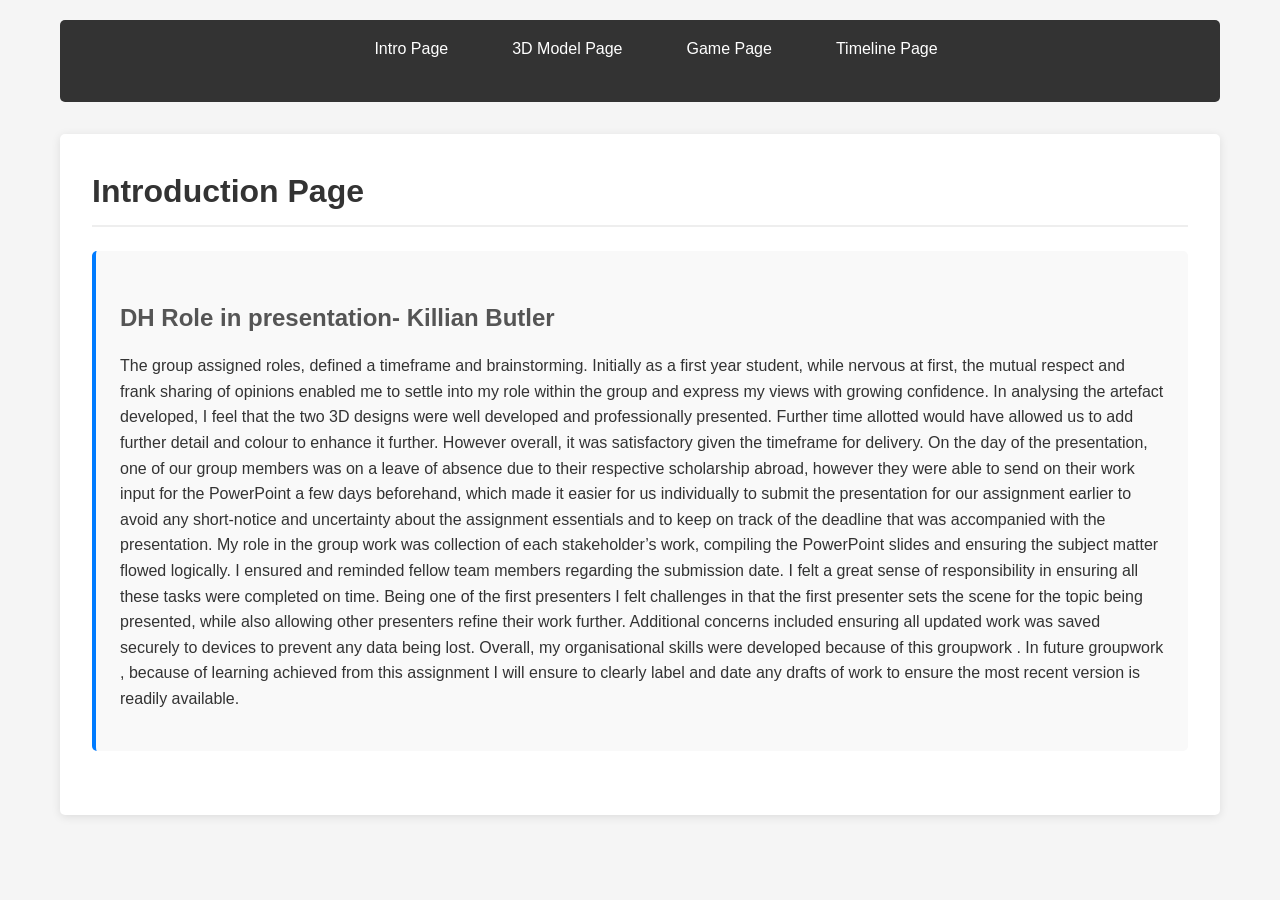
<file: index.html>
<!DOCTYPE html>
<html lang="en">
<head>
    <meta charset="UTF-8">
    <meta name="viewport" content="width=device-width, initial-scale=1.0">
    <link rel="stylesheet" href="style.css">
    <title>Introduction Page</title>
</head>
<body>
    <!-- Navigation Bar -->
    <nav>
        <ul>
            <li><a href="intro.html">Intro Page</a></li>
            <li><a href="model.html">3D Model Page</a></li>
            <li><a href="game.html">Game Page</a></li>
            <li><a href="timeline.html">Timeline Page</a></li>
        </ul>
    </nav>
    
    <!-- Main Content -->
    <main>
        <h1>Introduction Page</h1>
        
        <section>
            <h2>DH Role in presentation- Killian Butler</h2>
            <p>

The group assigned roles, defined a timeframe and brainstorming. Initially as a first year student,
while nervous at first, the mutual respect and frank sharing of opinions enabled me to settle into my
role within the group and express my views with growing confidence.
In analysing the artefact developed, I feel that the two 3D designs were well developed and
professionally presented. Further time allotted would have allowed us to add further detail and colour
to enhance it further. However overall, it was satisfactory given the timeframe for delivery.
On the day of the presentation, one of our group members was on a leave of absence due to their
respective scholarship abroad, however they were able to send on their work input for the PowerPoint
a few days beforehand, which made it easier for us individually to submit the presentation for our
assignment earlier to avoid any short-notice and uncertainty about the assignment essentials and to
keep on track of the deadline that was accompanied with the presentation.

My role in the group work was collection of each stakeholder’s work, compiling the PowerPoint
slides and ensuring the subject matter flowed logically. I ensured and reminded fellow team members
regarding the submission date. I felt a great sense of responsibility in ensuring all these tasks were
completed on time. Being one of the first presenters I felt challenges in that the first presenter sets the
scene for the topic being presented, while also allowing other presenters refine their work further.
Additional concerns included ensuring all updated work was saved securely to devices to prevent any
data being lost. Overall, my organisational skills were developed because of this groupwork . In future
groupwork , because of learning achieved from this assignment I will ensure to clearly label and date
any drafts of work to ensure the most recent version is readily available.</p>
           
        
        </section>
    </main>
</body>
</html>
</file>
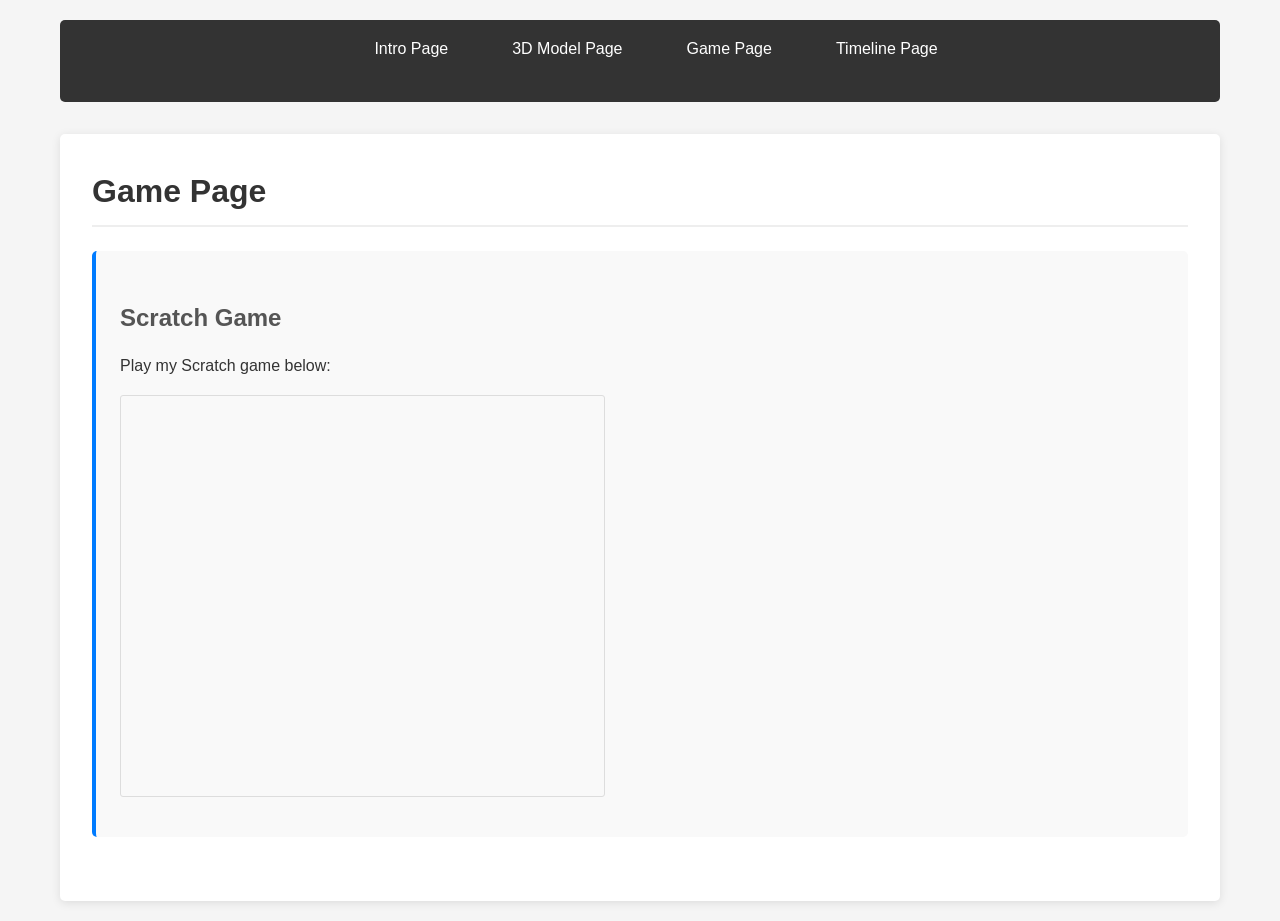
<file: game.html>
<!DOCTYPE html>
<html lang="en">
<head>
    <meta charset="UTF-8">
    <meta name="viewport" content="width=device-width, initial-scale=1.0">
    <link rel="stylesheet" href="style.css">
    <title>Game Page</title>
</head>
<body>
    <!-- Navigation Bar -->
    <nav>
        <ul>
            <li><a href="index.html">Intro Page</a></li>
            <li><a href="model.html">3D Model Page</a></li>
            <li><a href="game.html">Game Page</a></li>
            <li><a href="timeline.html">Timeline Page</a></li>
        </ul>
    </nav>
    
    <!-- Main Content -->
    <main>
        <h1>Game Page</h1>
        
        <section>
            <h2>Scratch Game</h2>
            <p>Play my Scratch game below:</p>
            
            <!-- Scratch Embed - Option 1: Using Scratch's official embed -->
            <!-- Replace 123456789 with your actual Scratch project ID -->
            <iframe src="https://scratch.mit.edu/projects/1243397641/embed" 
                    allowtransparency="true" 
                    width="485" 
                    height="402" 
                    frameborder="0" 
                    scrolling="no" 
                    allowfullscreen>
            </iframe>
            
           
          
      
        
        
    </main>
</body>
</html>
</file>
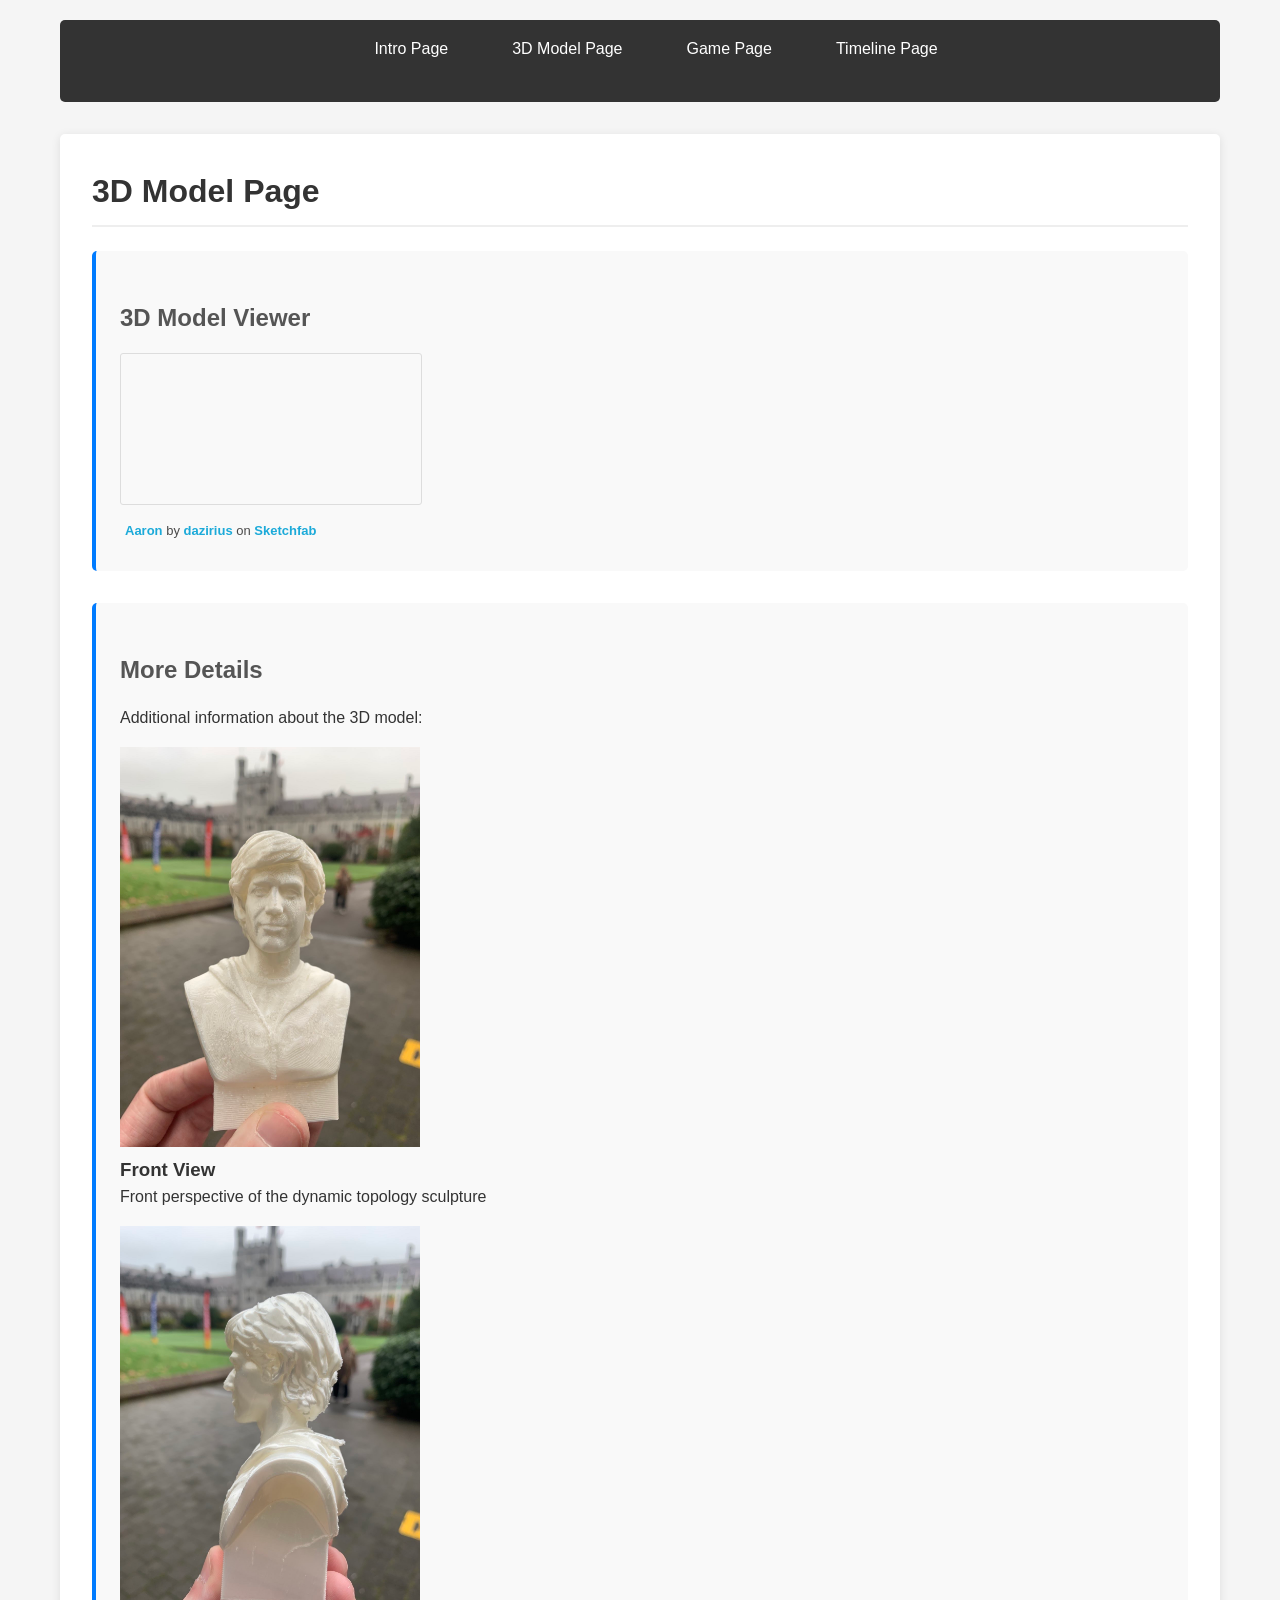
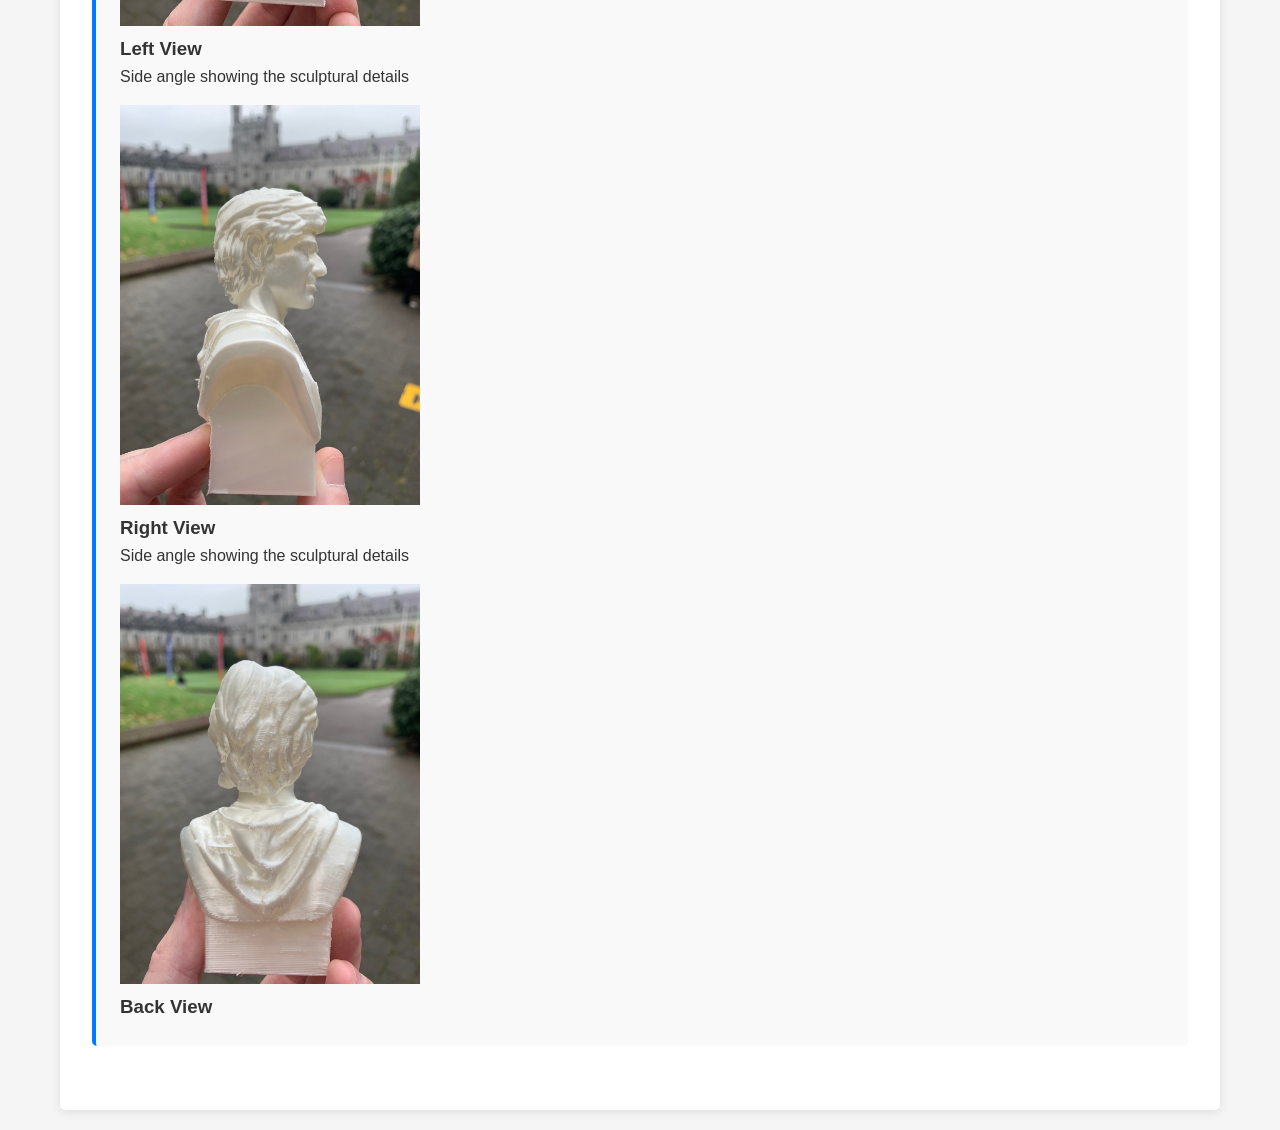
<file: model.html>
<!DOCTYPE html>
<html lang="en">
<head>
    <meta charset="UTF-8">
    <meta name="viewport" content="width=device-width, initial-scale=1.0">
    <link rel="stylesheet" href="style.css">
    <title>3D Model Page</title>
</head>
<body>
    <!-- Navigation Bar -->
    <nav>
        <ul>
            <li><a href="index.html">Intro Page</a></li>
            <li><a href="model.html">3D Model Page</a></li>
            <li><a href="game.html">Game Page</a></li>
            <li><a href="timeline.html">Timeline Page</a></li>
        </ul>
    </nav>
    
    <!-- Main Content -->
    <main>
        <h1>3D Model Page</h1>
        
        <section>
            <h2>3D Model Viewer</h2>
            <div class="sketchfab-embed-wrapper"> 
                <iframe title="Aaron" frameborder="0" allowfullscreen mozallowfullscreen="true" webkitallowfullscreen="true" allow="autoplay; fullscreen; xr-spatial-tracking" xr-spatial-tracking execution-while-out-of-viewport execution-while-not-rendered web-share src="https://sketchfab.com/models/9724fdb9d79b4a61bf62603ed58d5f57/embed"> 
                </iframe> 
                <p style="font-size: 13px; font-weight: normal; margin: 5px; color: #4A4A4A;"> 
                    <a href="https://sketchfab.com/3d-models/aaron-9724fdb9d79b4a61bf62603ed58d5f57?utm_medium=embed&utm_campaign=share-popup&utm_content=9724fdb9d79b4a61bf62603ed58d5f57" target="_blank" rel="nofollow" style="font-weight: bold; color: #1CAAD9;">Aaron</a> 
                    by <a href="https://sketchfab.com/dazirius?utm_medium=embed&utm_campaign=share-popup&utm_content=9724fdb9d79b4a61bf62603ed58d5f57" target="_blank" rel="nofollow" style="font-weight: bold; color: #1CAAD9;">dazirius</a> 
                    on <a href="https://sketchfab.com?utm_medium=embed&utm_campaign=share-popup&utm_content=9724fdb9d79b4a61bf62603ed58d5f57" target="_blank" rel="nofollow" style="font-weight: bold; color: #1CAAD9;">Sketchfab</a>
                </p>
            </div>
        </section>
        
    
        
        <section>
            <h2>More Details</h2>
            <p>Additional information about the 3D model:</p>
            
            <!-- Photo Gallery -->
            <div>
                <!-- Photo 1 -->
                <div>
                    <img src="front.jpeg" alt="Front view of the Aaron Swartz sculpture" width="300">
                    <h3>Front View</h3>
                    <p>Front perspective of the dynamic topology sculpture</p>
                </div>
                
                <!-- Photo 2 -->
                <div>
                    <img src="left.jpeg" alt="Side view of the sculpture" width="300">
                    <h3>Left View</h3>
                    <p>Side angle showing the sculptural details</p>
                </div>
                
                <!-- Photo 3 -->
                <div>
                    <img src="right.jpeg" alt="Close-up details" width="300">
                    <h3>Right View</h3>
                   <p>Side angle showing the sculptural details</p>
                </div>
                
                <!-- Photo 4 -->
                <div>
                    <img src="back.jpeg" alt="Wireframe view" width="300">
                    <h3>Back View</h3>
                  
                </div>
            </div>
        </section>
        
       
    </main>
</body>
</html>
</file>
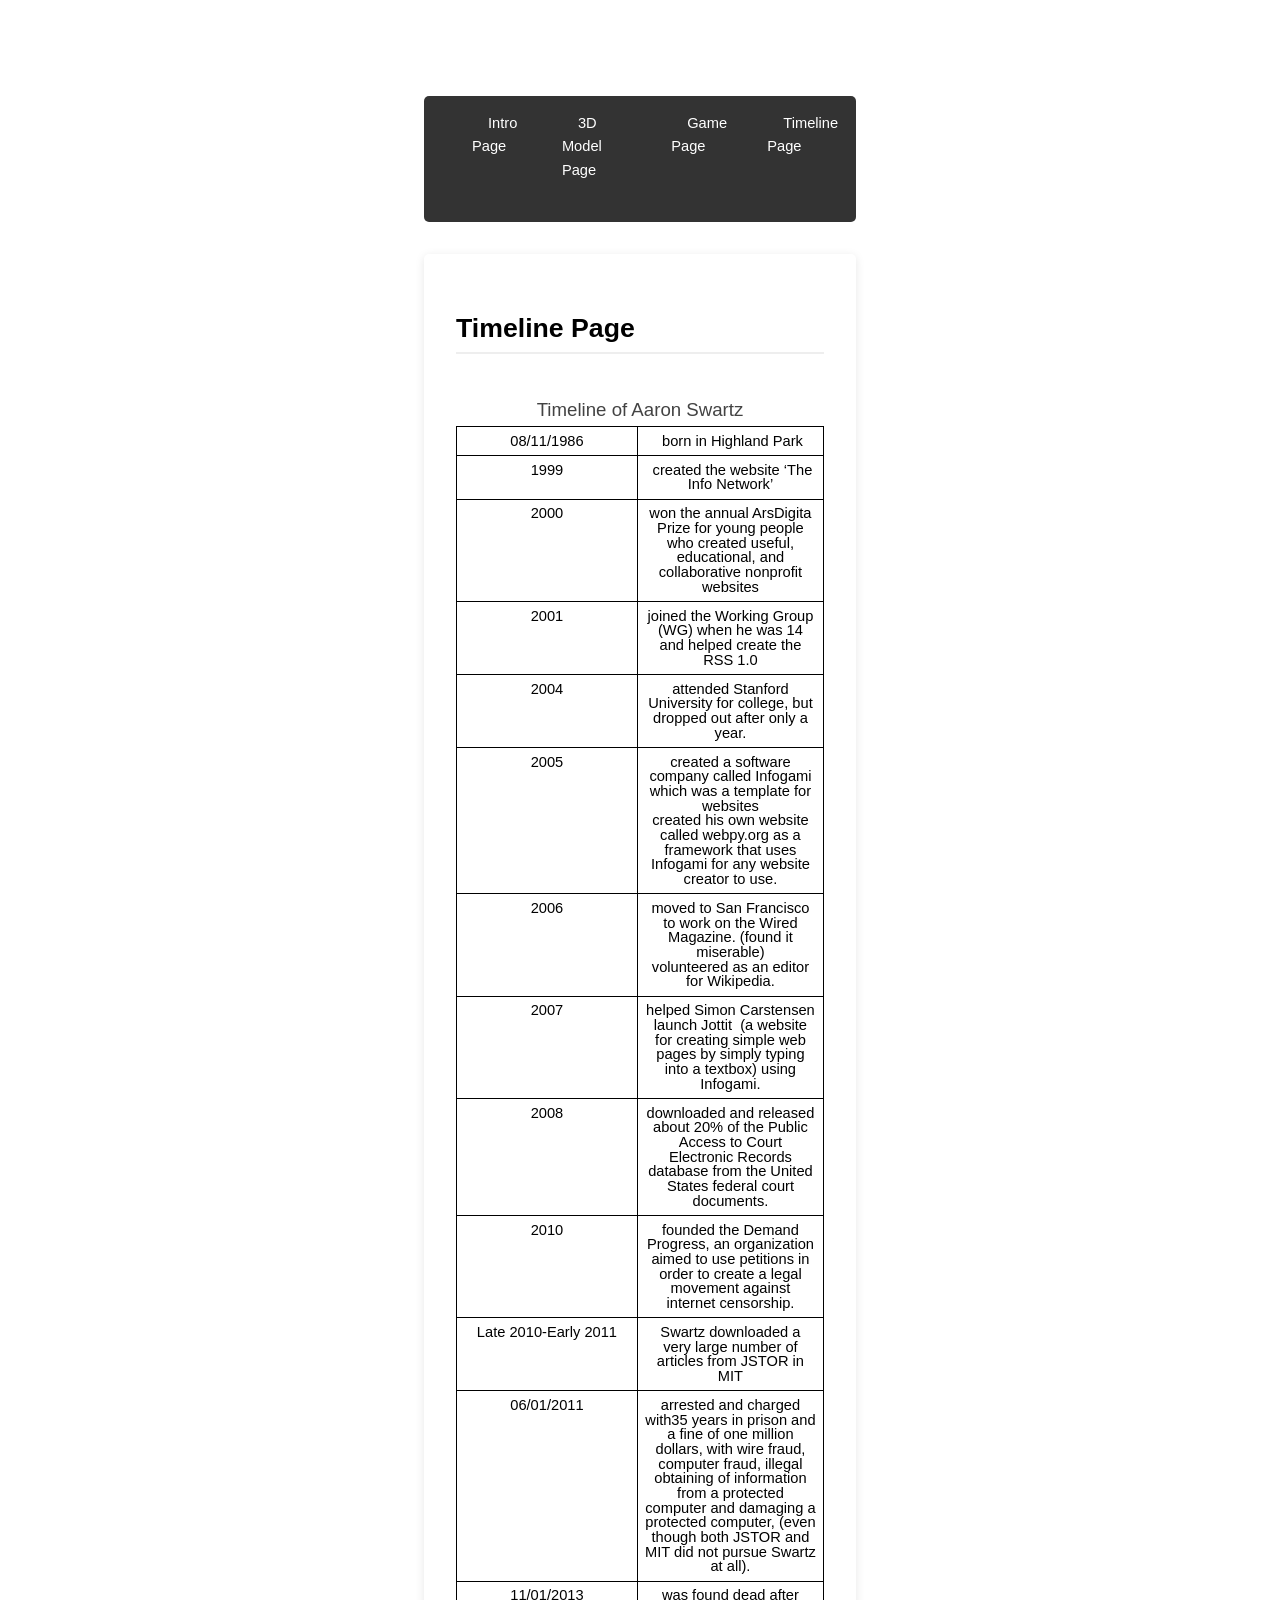
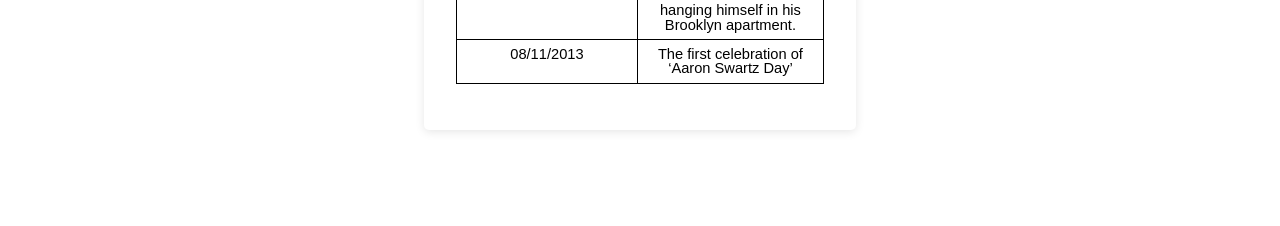
<file: timeline.html>
<!DOCTYPE html>
<html lang="en">
<head>
    <meta charset="UTF-8">
    <meta name="viewport" content="width=device-width, initial-scale=1.0">
    <link rel="stylesheet" href="style.css">
    <title>Timeline Page</title>
</head>
<body>
    <!-- Navigation Bar -->
    <nav>
        <ul>
            <li><a href="index.html">Intro Page</a></li>
            <li><a href="model.html">3D Model Page</a></li>
            <li><a href="game.html">Game Page</a></li>
            <li><a href="timeline.html">Timeline Page</a></li>
        </ul>
    </nav>
    
    <!-- Main Content -->
    <main>
        <h1>Timeline Page</h1>
        
        <html><head><meta content="text/html; charset=UTF-8" http-equiv="content-type"><style type="text/css">ol{margin:0;padding:0}table td,table th{padding:0}.c1{border-right-style:solid;padding:5pt 5pt 5pt 5pt;border-bottom-color:#000000;border-top-width:1pt;border-right-width:1pt;border-left-color:#000000;vertical-align:top;border-right-color:#000000;border-left-width:1pt;border-top-style:solid;border-left-style:solid;border-bottom-width:1pt;width:234pt;border-top-color:#000000;border-bottom-style:solid}.c3{padding-top:16pt;padding-bottom:4pt;line-height:1.15;page-break-after:avoid;orphans:2;widows:2;text-align:center}.c5{padding-top:0pt;padding-bottom:0pt;line-height:1.15;orphans:2;widows:2;text-align:center;height:11pt}.c2{color:#000000;font-weight:400;text-decoration:none;vertical-align:baseline;font-size:11pt;font-family:"Arial";font-style:normal}.c6{color:#434343;font-weight:400;text-decoration:none;vertical-align:baseline;font-size:14pt;font-family:"Arial";font-style:normal}.c0{padding-top:0pt;padding-bottom:0pt;line-height:1.0;text-align:center}.c8{border-spacing:0;border-collapse:collapse;margin-right:auto}.c7{background-color:#ffffff;max-width:468pt;padding:72pt 72pt 72pt 72pt}.c4{height:0pt}.title{padding-top:0pt;color:#000000;font-size:26pt;padding-bottom:3pt;font-family:"Arial";line-height:1.15;page-break-after:avoid;orphans:2;widows:2;text-align:left}.subtitle{padding-top:0pt;color:#666666;font-size:15pt;padding-bottom:16pt;font-family:"Arial";line-height:1.15;page-break-after:avoid;orphans:2;widows:2;text-align:left}li{color:#000000;font-size:11pt;font-family:"Arial"}p{margin:0;color:#000000;font-size:11pt;font-family:"Arial"}h1{padding-top:20pt;color:#000000;font-size:20pt;padding-bottom:6pt;font-family:"Arial";line-height:1.15;page-break-after:avoid;orphans:2;widows:2;text-align:left}h2{padding-top:18pt;color:#000000;font-size:16pt;padding-bottom:6pt;font-family:"Arial";line-height:1.15;page-break-after:avoid;orphans:2;widows:2;text-align:left}h3{padding-top:16pt;color:#434343;font-size:14pt;padding-bottom:4pt;font-family:"Arial";line-height:1.15;page-break-after:avoid;orphans:2;widows:2;text-align:left}h4{padding-top:14pt;color:#666666;font-size:12pt;padding-bottom:4pt;font-family:"Arial";line-height:1.15;page-break-after:avoid;orphans:2;widows:2;text-align:left}h5{padding-top:12pt;color:#666666;font-size:11pt;padding-bottom:4pt;font-family:"Arial";line-height:1.15;page-break-after:avoid;orphans:2;widows:2;text-align:left}h6{padding-top:12pt;color:#666666;font-size:11pt;padding-bottom:4pt;font-family:"Arial";line-height:1.15;page-break-after:avoid;font-style:italic;orphans:2;widows:2;text-align:left}</style></head><body class="c7 doc-content"><h3 class="c3" id="h.9mitmqprchvh"><span class="c6">Timeline of Aaron Swartz</span></h3><table class="c8"><tr class="c4"><td class="c1" colspan="1" rowspan="1"><p class="c0"><span class="c2">08/11/1986</span></p></td><td class="c1" colspan="1" rowspan="1"><p class="c0"><span>&nbsp;born in </span><span>Highland Park</span></p></td></tr><tr class="c4"><td class="c1" colspan="1" rowspan="1"><p class="c0"><span class="c2">1999</span></p></td><td class="c1" colspan="1" rowspan="1"><p class="c0"><span class="c2">&nbsp;created the website &lsquo;The Info Network&rsquo;</span></p></td></tr><tr class="c4"><td class="c1" colspan="1" rowspan="1"><p class="c0"><span class="c2">2000</span></p></td><td class="c1" colspan="1" rowspan="1"><p class="c0"><span class="c2">won the annual ArsDigita Prize for young people who created useful, educational, and collaborative nonprofit websites</span></p></td></tr><tr class="c4"><td class="c1" colspan="1" rowspan="1"><p class="c0"><span class="c2">2001</span></p></td><td class="c1" colspan="1" rowspan="1"><p class="c0"><span class="c2">joined the Working Group (WG) when he was 14 and helped create the RSS 1.0</span></p></td></tr><tr class="c4"><td class="c1" colspan="1" rowspan="1"><p class="c0"><span class="c2">2004</span></p></td><td class="c1" colspan="1" rowspan="1"><p class="c0"><span class="c2">attended Stanford University for college, but dropped out after only a year.</span></p></td></tr><tr class="c4"><td class="c1" colspan="1" rowspan="1"><p class="c0"><span class="c2">2005</span></p></td><td class="c1" colspan="1" rowspan="1"><p class="c0"><span class="c2">created a software company called Infogami which was a template for websites</span></p><p class="c0"><span class="c2">created his own website called webpy.org as a framework that uses Infogami for any website creator to use.</span></p></td></tr><tr class="c4"><td class="c1" colspan="1" rowspan="1"><p class="c0"><span class="c2">2006</span></p></td><td class="c1" colspan="1" rowspan="1"><p class="c0"><span class="c2">moved to San Francisco to work on the Wired Magazine. (found it miserable)</span></p><p class="c0"><span class="c2">volunteered as an editor for Wikipedia.</span></p></td></tr><tr class="c4"><td class="c1" colspan="1" rowspan="1"><p class="c0"><span class="c2">2007</span></p></td><td class="c1" colspan="1" rowspan="1"><p class="c0"><span class="c2">helped Simon Carstensen launch Jottit &nbsp;(a website for creating simple web pages by simply typing into a textbox) using Infogami.</span></p></td></tr><tr class="c4"><td class="c1" colspan="1" rowspan="1"><p class="c0"><span class="c2">2008</span></p></td><td class="c1" colspan="1" rowspan="1"><p class="c0"><span class="c2">downloaded and released about 20% of the Public Access to Court Electronic Records database from the United States federal court documents.</span></p></td></tr><tr class="c4"><td class="c1" colspan="1" rowspan="1"><p class="c0"><span class="c2">2010</span></p></td><td class="c1" colspan="1" rowspan="1"><p class="c0"><span class="c2">founded the Demand Progress, an organization aimed to use petitions in order to create a legal movement against internet censorship.</span></p></td></tr><tr class="c4"><td class="c1" colspan="1" rowspan="1"><p class="c0"><span class="c2">Late 2010-Early 2011</span></p></td><td class="c1" colspan="1" rowspan="1"><p class="c0"><span class="c2">Swartz downloaded a very large number of articles from JSTOR in MIT</span></p></td></tr><tr class="c4"><td class="c1" colspan="1" rowspan="1"><p class="c0"><span class="c2">06/01/2011</span></p></td><td class="c1" colspan="1" rowspan="1"><p class="c0"><span class="c2">arrested and charged with35 years in prison and a fine of one million dollars, with wire fraud, computer fraud, illegal obtaining of information from a protected computer and damaging a protected computer, (even though both JSTOR and MIT did not pursue Swartz at all).</span></p></td></tr><tr class="c4"><td class="c1" colspan="1" rowspan="1"><p class="c0"><span class="c2">11/01/2013</span></p></td><td class="c1" colspan="1" rowspan="1"><p class="c0"><span class="c2">was found dead after hanging himself in his Brooklyn apartment.</span></p></td></tr><tr class="c4"><td class="c1" colspan="1" rowspan="1"><p class="c0"><span class="c2">08/11/2013</span></p></td><td class="c1" colspan="1" rowspan="1"><p class="c0"><span class="c2">The first celebration of &lsquo;Aaron Swartz Day&rsquo;</span></p></td></tr></table><p class="c5"><span class="c2"></span></p></body></html>
    </main>
</body>
</html>
</file>
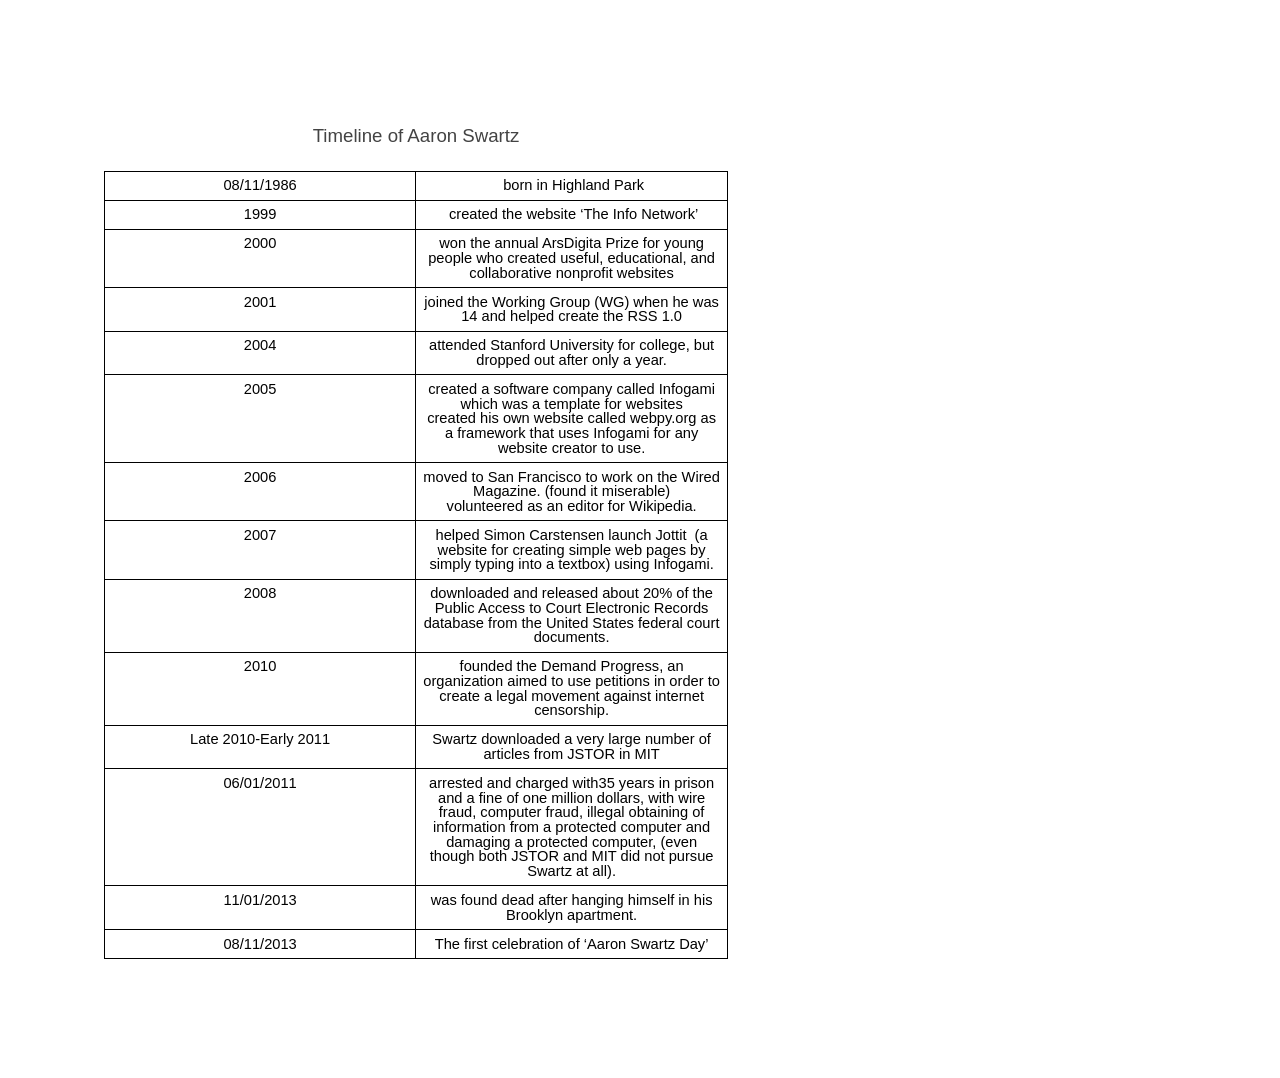
<file: Untitleddocument.html>
<html><head><meta content="text/html; charset=UTF-8" http-equiv="content-type"><style type="text/css">ol{margin:0;padding:0}table td,table th{padding:0}.c1{border-right-style:solid;padding:5pt 5pt 5pt 5pt;border-bottom-color:#000000;border-top-width:1pt;border-right-width:1pt;border-left-color:#000000;vertical-align:top;border-right-color:#000000;border-left-width:1pt;border-top-style:solid;border-left-style:solid;border-bottom-width:1pt;width:234pt;border-top-color:#000000;border-bottom-style:solid}.c3{padding-top:16pt;padding-bottom:4pt;line-height:1.15;page-break-after:avoid;orphans:2;widows:2;text-align:center}.c5{padding-top:0pt;padding-bottom:0pt;line-height:1.15;orphans:2;widows:2;text-align:center;height:11pt}.c2{color:#000000;font-weight:400;text-decoration:none;vertical-align:baseline;font-size:11pt;font-family:"Arial";font-style:normal}.c6{color:#434343;font-weight:400;text-decoration:none;vertical-align:baseline;font-size:14pt;font-family:"Arial";font-style:normal}.c0{padding-top:0pt;padding-bottom:0pt;line-height:1.0;text-align:center}.c8{border-spacing:0;border-collapse:collapse;margin-right:auto}.c7{background-color:#ffffff;max-width:468pt;padding:72pt 72pt 72pt 72pt}.c4{height:0pt}.title{padding-top:0pt;color:#000000;font-size:26pt;padding-bottom:3pt;font-family:"Arial";line-height:1.15;page-break-after:avoid;orphans:2;widows:2;text-align:left}.subtitle{padding-top:0pt;color:#666666;font-size:15pt;padding-bottom:16pt;font-family:"Arial";line-height:1.15;page-break-after:avoid;orphans:2;widows:2;text-align:left}li{color:#000000;font-size:11pt;font-family:"Arial"}p{margin:0;color:#000000;font-size:11pt;font-family:"Arial"}h1{padding-top:20pt;color:#000000;font-size:20pt;padding-bottom:6pt;font-family:"Arial";line-height:1.15;page-break-after:avoid;orphans:2;widows:2;text-align:left}h2{padding-top:18pt;color:#000000;font-size:16pt;padding-bottom:6pt;font-family:"Arial";line-height:1.15;page-break-after:avoid;orphans:2;widows:2;text-align:left}h3{padding-top:16pt;color:#434343;font-size:14pt;padding-bottom:4pt;font-family:"Arial";line-height:1.15;page-break-after:avoid;orphans:2;widows:2;text-align:left}h4{padding-top:14pt;color:#666666;font-size:12pt;padding-bottom:4pt;font-family:"Arial";line-height:1.15;page-break-after:avoid;orphans:2;widows:2;text-align:left}h5{padding-top:12pt;color:#666666;font-size:11pt;padding-bottom:4pt;font-family:"Arial";line-height:1.15;page-break-after:avoid;orphans:2;widows:2;text-align:left}h6{padding-top:12pt;color:#666666;font-size:11pt;padding-bottom:4pt;font-family:"Arial";line-height:1.15;page-break-after:avoid;font-style:italic;orphans:2;widows:2;text-align:left}</style></head><body class="c7 doc-content"><h3 class="c3" id="h.9mitmqprchvh"><span class="c6">Timeline of Aaron Swartz</span></h3><table class="c8"><tr class="c4"><td class="c1" colspan="1" rowspan="1"><p class="c0"><span class="c2">08/11/1986</span></p></td><td class="c1" colspan="1" rowspan="1"><p class="c0"><span>&nbsp;born in </span><span>Highland Park</span></p></td></tr><tr class="c4"><td class="c1" colspan="1" rowspan="1"><p class="c0"><span class="c2">1999</span></p></td><td class="c1" colspan="1" rowspan="1"><p class="c0"><span class="c2">&nbsp;created the website &lsquo;The Info Network&rsquo;</span></p></td></tr><tr class="c4"><td class="c1" colspan="1" rowspan="1"><p class="c0"><span class="c2">2000</span></p></td><td class="c1" colspan="1" rowspan="1"><p class="c0"><span class="c2">won the annual ArsDigita Prize for young people who created useful, educational, and collaborative nonprofit websites</span></p></td></tr><tr class="c4"><td class="c1" colspan="1" rowspan="1"><p class="c0"><span class="c2">2001</span></p></td><td class="c1" colspan="1" rowspan="1"><p class="c0"><span class="c2">joined the Working Group (WG) when he was 14 and helped create the RSS 1.0</span></p></td></tr><tr class="c4"><td class="c1" colspan="1" rowspan="1"><p class="c0"><span class="c2">2004</span></p></td><td class="c1" colspan="1" rowspan="1"><p class="c0"><span class="c2">attended Stanford University for college, but dropped out after only a year.</span></p></td></tr><tr class="c4"><td class="c1" colspan="1" rowspan="1"><p class="c0"><span class="c2">2005</span></p></td><td class="c1" colspan="1" rowspan="1"><p class="c0"><span class="c2">created a software company called Infogami which was a template for websites</span></p><p class="c0"><span class="c2">created his own website called webpy.org as a framework that uses Infogami for any website creator to use.</span></p></td></tr><tr class="c4"><td class="c1" colspan="1" rowspan="1"><p class="c0"><span class="c2">2006</span></p></td><td class="c1" colspan="1" rowspan="1"><p class="c0"><span class="c2">moved to San Francisco to work on the Wired Magazine. (found it miserable)</span></p><p class="c0"><span class="c2">volunteered as an editor for Wikipedia.</span></p></td></tr><tr class="c4"><td class="c1" colspan="1" rowspan="1"><p class="c0"><span class="c2">2007</span></p></td><td class="c1" colspan="1" rowspan="1"><p class="c0"><span class="c2">helped Simon Carstensen launch Jottit &nbsp;(a website for creating simple web pages by simply typing into a textbox) using Infogami.</span></p></td></tr><tr class="c4"><td class="c1" colspan="1" rowspan="1"><p class="c0"><span class="c2">2008</span></p></td><td class="c1" colspan="1" rowspan="1"><p class="c0"><span class="c2">downloaded and released about 20% of the Public Access to Court Electronic Records database from the United States federal court documents.</span></p></td></tr><tr class="c4"><td class="c1" colspan="1" rowspan="1"><p class="c0"><span class="c2">2010</span></p></td><td class="c1" colspan="1" rowspan="1"><p class="c0"><span class="c2">founded the Demand Progress, an organization aimed to use petitions in order to create a legal movement against internet censorship.</span></p></td></tr><tr class="c4"><td class="c1" colspan="1" rowspan="1"><p class="c0"><span class="c2">Late 2010-Early 2011</span></p></td><td class="c1" colspan="1" rowspan="1"><p class="c0"><span class="c2">Swartz downloaded a very large number of articles from JSTOR in MIT</span></p></td></tr><tr class="c4"><td class="c1" colspan="1" rowspan="1"><p class="c0"><span class="c2">06/01/2011</span></p></td><td class="c1" colspan="1" rowspan="1"><p class="c0"><span class="c2">arrested and charged with35 years in prison and a fine of one million dollars, with wire fraud, computer fraud, illegal obtaining of information from a protected computer and damaging a protected computer, (even though both JSTOR and MIT did not pursue Swartz at all).</span></p></td></tr><tr class="c4"><td class="c1" colspan="1" rowspan="1"><p class="c0"><span class="c2">11/01/2013</span></p></td><td class="c1" colspan="1" rowspan="1"><p class="c0"><span class="c2">was found dead after hanging himself in his Brooklyn apartment.</span></p></td></tr><tr class="c4"><td class="c1" colspan="1" rowspan="1"><p class="c0"><span class="c2">08/11/2013</span></p></td><td class="c1" colspan="1" rowspan="1"><p class="c0"><span class="c2">The first celebration of &lsquo;Aaron Swartz Day&rsquo;</span></p></td></tr></table><p class="c5"><span class="c2"></span></p></body></html>
</file>
<file: style.css>
/* Reset and base styles */
* {
    margin: 0;
    padding: 0;
    box-sizing: border-box;
}

body {
    font-family: Arial, sans-serif;
    line-height: 1.6;
    color: #333;
    max-width: 1200px;
    margin: 0 auto;
    padding: 20px;
    background-color: #f5f5f5;
}

/* Navigation styles */
nav {
    background-color: #333;
    padding: 1rem;
    margin-bottom: 2rem;
    border-radius: 5px;
}

nav ul {
    list-style-type: none;
    display: flex;
    justify-content: center;
    gap: 2rem;
}

nav li {
    display: inline;
}

nav a {
    color: white;
    text-decoration: none;
    padding: 0.5rem 1rem;
    border-radius: 3px;
    transition: background-color 0.3s;
}

nav a:hover {
    background-color: #555;
}

nav a.active {
    background-color: #007bff;
}

/* Main content styles */
main {
    background-color: white;
    padding: 2rem;
    border-radius: 5px;
    box-shadow: 0 2px 10px rgba(0,0,0,0.1);
}

h1 {
    color: #333;
    margin-bottom: 1.5rem;
    padding-bottom: 0.5rem;
    border-bottom: 2px solid #eee;
}

h2 {
    color: #555;
    margin: 1.5rem 0 1rem;
}

p {
    margin-bottom: 1rem;
}

/* Section styles */
section {
    margin-bottom: 2rem;
    padding: 1.5rem;
    background-color: #f9f9f9;
    border-radius: 5px;
    border-left: 4px solid #007bff;
}

/* Button styles */
button {
    background-color: #007bff;
    color: white;
    border: none;
    padding: 10px 20px;
    border-radius: 3px;
    cursor: pointer;
    font-size: 1rem;
    transition: background-color 0.3s;
}

button:hover {
    background-color: #0056b3;
}

/* Iframe styles */
iframe {
    display: block;
    margin: 1rem 0;
    border: 1px solid #ddd;
    border-radius: 3px;
}

/* List styles */
ol, ul {
    margin-left: 2rem;
    margin-bottom: 1rem;
}

li {
    margin-bottom: 0.5rem;
}

/* Link styles */
a {
    color: #007bff;
    text-decoration: none;
}

a:hover {
    text-decoration: underline;
}

/* Responsive design */
@media (max-width: 768px) {
    body {
        padding: 10px;
    }
    
    nav ul {
        flex-direction: column;
        gap: 1rem;
        align-items: center;
    }
    
    main {
        padding: 1rem;
    }
    
    section {
        padding: 1rem;
    }
}
</file>
